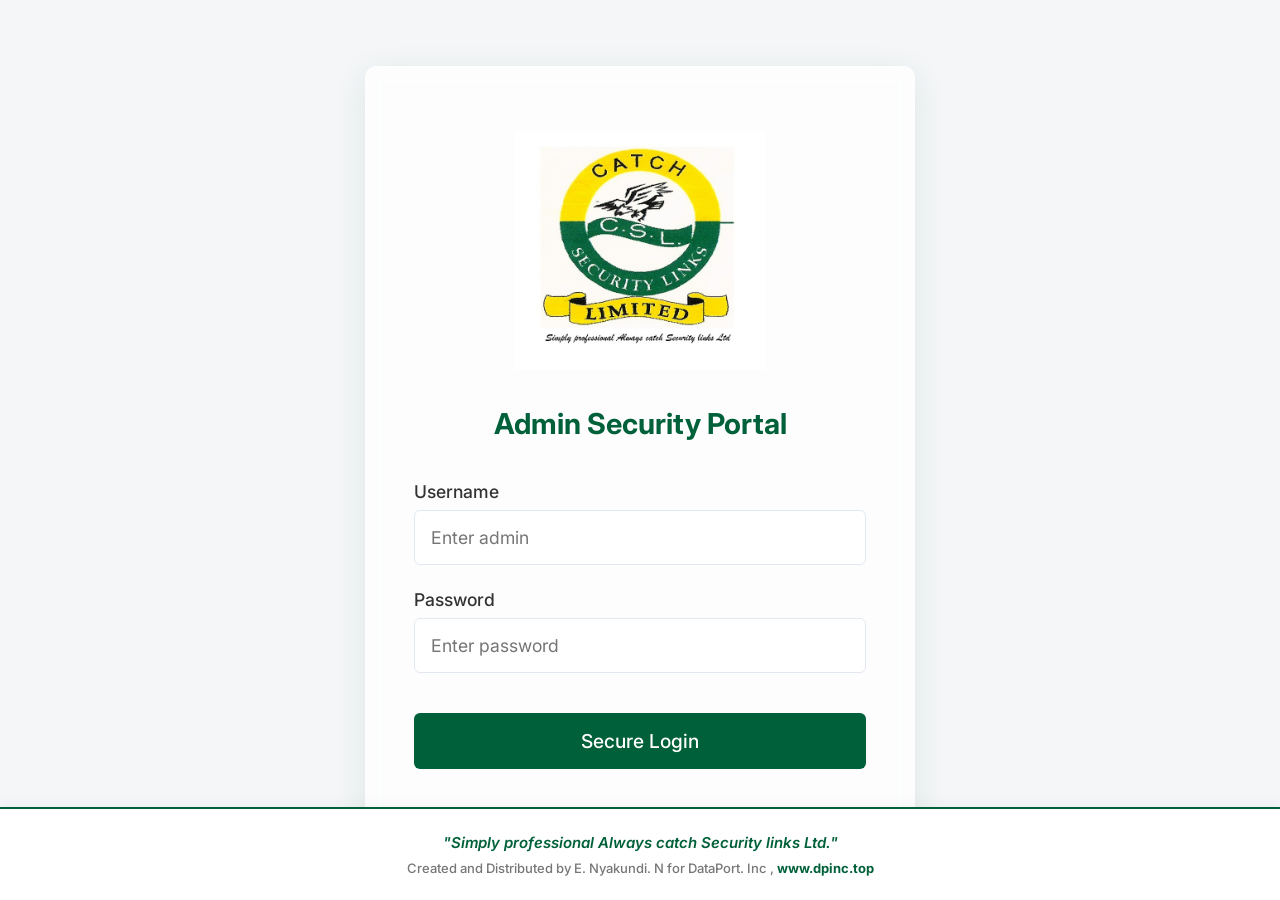
<file: login.html>
<!DOCTYPE html>
<html lang="en">
<head>
    <meta charset="UTF-8">
    <meta name="viewport" content="width=device-width, initial-scale=1.0">
    <title>Admin Login - Catch Security Links</title>
    <link href="https://fonts.googleapis.com/css2?family=Inter:wght@300;400;500;600;700&display=swap" rel="stylesheet">
    <link rel="stylesheet" href="css/style.css">
    <link rel="stylesheet" href="https://cdnjs.cloudflare.com/ajax/libs/font-awesome/6.4.0/css/all.min.css">
    <style>
        .login-wrapper {
            display: flex;
            justify-content: center;
            align-items: center;
            min-height: 100vh;
            width: 100%;
            background-color: var(--csl-light);
            position: relative;
        }
        .login-card {
            width: 100%;
            max-width: 550px;
            padding: 4rem 3rem;
            text-align: center;
            border-radius: 12px;
        }
        .login-card img.logo {
            width: 250px;
            height: auto;
            margin-bottom: 2rem;
        }
        .login-card h2 {
            color: var(--csl-green);
            margin-bottom: 2.5rem;
            font-size: 1.8rem;
        }
        .login-card form {
            text-align: left;
        }
        .login-card .form-group {
            margin-bottom: 1.5rem;
        }
        .login-card label {
            font-size: 1.1rem;
            margin-bottom: 0.5rem;
        }
        .login-card input {
            padding: 1rem;
            font-size: 1.1rem;
        }
        .login-card button {
            padding: 1rem;
            font-size: 1.2rem;
            margin-top: 1rem;
        }
    </style>
</head>
<body>

    <div class="login-wrapper">
        <div class="glass-card login-card">
            <img src="img/logo.jpg" alt="Catch Security Logo" class="logo">
            <h2 id="portal-title">Admin Security Portal</h2>
            
            <!-- Step 1 Form: Username/Password -->
            <form id="loginForm" onsubmit="handleLogin(event)">
                <div class="form-group">
                    <label>Username</label>
                    <input type="text" id="username" class="form-control" placeholder="Enter admin" required>
                </div>
                <div class="form-group mb-2">
                    <label>Password</label>
                    <input type="password" id="password" class="form-control" placeholder="Enter password" required>
                </div>
                <button type="submit" class="btn btn-primary" style="width: 100%;" id="login-btn">Secure Login</button>
                <div id="login-error" style="color: red; margin-top: 1rem; text-align: center; display: none;"></div>
            </form>

            <!-- Step 2 Form: Two-Step Verification OTP -->
            <form id="otpForm" onsubmit="handleVerifyOtp(event)" style="display: none;">
                <p style="margin-bottom: 1.5rem; color: #555; font-size: 0.95rem;">
                    A 6-digit security code has been sent to <strong id="admin-email-display">your email</strong>. Please enter the code below to complete authorization.
                </p>
                <div class="form-group mb-2">
                    <label>Verification Code (OTP)</label>
                    <input type="text" id="otp-code" class="form-control" placeholder="E.g. 123456" maxlength="6" pattern="\d{6}" required style="text-align: center; font-size: 1.5rem; letter-spacing: 5px; font-weight: bold;">
                </div>
                <button type="submit" class="btn btn-primary" style="width: 100%;" id="otp-btn">Verify & Authenticate</button>
                <div style="margin-top: 1.5rem; text-align: center;">
                    <a href="#" onclick="backToLogin(event)" style="color: var(--csl-green); font-weight: 600; text-decoration: none; font-size: 0.9rem;"><i class="fa-solid fa-arrow-left"></i> Back to Login</a>
                </div>
                <div id="otp-error" style="color: red; margin-top: 1rem; text-align: center; display: none;"></div>
                
                <div style="margin-top: 2rem; background: rgba(0, 96, 57, 0.05); border: 1px solid rgba(0,96,57,0.1); border-radius: 8px; padding: 1rem; text-align: left;">
                    <p style="font-size: 11px; color: #555; line-height: 1.4; margin: 0;">
                        <i class="fa-solid fa-circle-info" style="color: var(--csl-green);"></i> <strong>Local Environment:</strong> If your local mail server is not configured, you can retrieve the verification code from the <code style="background: #e2e8f0; padding: 2px 4px; border-radius: 3px; font-weight: bold; font-family: monospace;">otp_log.txt</code> file in your main project folder.
                    </p>
                </div>
            </form>
        </div>

        <!-- Sticky Bottom Footer -->
        <footer style="position: absolute; bottom: 0; left: 0; width: 100%; text-align: center; padding: 1.5rem; border-top: 2px solid var(--csl-green); background: white; box-shadow: 0 -4px 15px rgba(0,0,0,0.03);">
            <h4 style="color: var(--csl-green); margin-bottom: 0.5rem; font-style: italic; font-weight: 600; font-size: 15px;">"Simply professional Always catch Security links Ltd."</h4>
            <p style="font-size: 13px; color: #777; font-weight: 500;">
                Created and Distributed by E. Nyakundi. N for DataPort. Inc , 
                <a href="https://www.dpinc.top" target="_blank" style="color: var(--csl-green); text-decoration: none; font-weight: bold;">www.dpinc.top</a>
            </p>
        </footer>
    </div>

    <script>
        let registeredEmail = "";

        async function handleLogin(e) {
            e.preventDefault();
            const user = document.getElementById('username').value;
            const pass = document.getElementById('password').value;
            const btn = document.getElementById('login-btn');
            const err = document.getElementById('login-error');

            btn.innerText = "Authenticating...";
            err.style.display = 'none';

            try {
                const response = await fetch('backend/api.php?action=login', {
                    method: 'POST',
                    headers: { 'Content-Type': 'application/json' },
                    body: JSON.stringify({ username: user, password: pass })
                });
                
                const result = await response.json();
                
                if (result.status === 'otp_sent') {
                    registeredEmail = result.email;
                    document.getElementById('admin-email-display').innerText = registeredEmail;
                    document.getElementById('portal-title').innerText = "Two-Step Verification";
                    document.getElementById('loginForm').style.display = 'none';
                    document.getElementById('otpForm').style.display = 'block';
                    document.getElementById('otp-code').focus();
                } else {
                    err.innerText = result.message;
                    err.style.display = 'block';
                }
            } catch (error) {
                err.innerText = "Server error. Is XAMPP running?";
                err.style.display = 'block';
            } finally {
                btn.innerText = "Secure Login";
            }
        }

        async function handleVerifyOtp(e) {
            e.preventDefault();
            const otpVal = document.getElementById('otp-code').value;
            const btn = document.getElementById('otp-btn');
            const err = document.getElementById('otp-error');

            btn.innerText = "Verifying...";
            err.style.display = 'none';

            try {
                const response = await fetch('backend/api.php?action=verify_otp', {
                    method: 'POST',
                    headers: { 'Content-Type': 'application/json' },
                    body: JSON.stringify({ email: registeredEmail, otp_code: otpVal })
                });
                
                const result = await response.json();
                
                if (result.status === 'success') {
                    sessionStorage.setItem('admin_auth', 'true');
                    window.location.href = 'index.html';
                } else {
                    err.innerText = result.message;
                    err.style.display = 'block';
                }
            } catch (error) {
                err.innerText = "Server error. Is XAMPP running?";
                err.style.display = 'block';
            } finally {
                btn.innerText = "Verify & Authenticate";
            }
        }

        function backToLogin(e) {
            e.preventDefault();
            document.getElementById('portal-title').innerText = "Admin Security Portal";
            document.getElementById('otpForm').style.display = 'none';
            document.getElementById('loginForm').style.display = 'block';
            document.getElementById('otp-error').style.display = 'none';
            document.getElementById('login-error').style.display = 'none';
        }
    </script>
</body>
</html>
</file>
<file: css/style.css>
:root {
    /* C.S.L Colors from Logo */
    --csl-green: #006039;
    --csl-yellow: #FFD700;
    --csl-dark: #1a1e21;
    --csl-light: #f4f6f8;
    --csl-white: #ffffff;
    --csl-text: #333333;
    --csl-gray: #e2e8f0;

    /* Glassmorphism Variables */
    --glass-bg: rgba(255, 255, 255, 0.8);
    --glass-border: rgba(255, 255, 255, 0.4);
    --glass-shadow: 0 8px 32px 0 rgba(0, 96, 57, 0.1);
}

* {
    margin: 0;
    padding: 0;
    box-sizing: border-box;
    font-family: 'Inter', -apple-system, BlinkMacSystemFont, 'Segoe UI', Roboto, Helvetica, Arial, sans-serif;
}

body {
    background-color: var(--csl-light);
    color: var(--csl-text);
    display: flex;
    min-height: 100vh;
}

/* Sidebar */
.sidebar {
    width: 260px;
    background-color: var(--csl-green);
    color: var(--csl-white);
    display: flex;
    flex-direction: column;
    padding: 2rem 0;
    box-shadow: 4px 0 15px rgba(0,0,0,0.1);
}

.sidebar .brand {
    padding: 0 2rem;
    margin-bottom: 3rem;
    display: flex;
    align-items: center;
    gap: 10px;
}

.sidebar .brand h2 {
    color: var(--csl-yellow);
    font-size: 1.5rem;
    letter-spacing: 1px;
}

.sidebar ul {
    list-style: none;
    flex: 1;
}

.sidebar ul li {
    padding: 1rem 2rem;
    cursor: pointer;
    transition: all 0.3s ease;
    border-left: 4px solid transparent;
}

.sidebar ul li:hover, .sidebar ul li.active {
    background-color: rgba(255, 215, 0, 0.1);
    border-left-color: var(--csl-yellow);
    color: var(--csl-yellow);
}

/* Main Content Wrapper */
.main-content {
    flex: 1;
    padding: 2rem 3rem;
    overflow-y: auto;
}

/* Top Nav */
.top-nav {
    display: flex;
    justify-content: space-between;
    align-items: center;
    margin-bottom: 2.5rem;
}

.top-nav h1 {
    font-size: 2rem;
    color: var(--csl-dark);
}

.user-profile {
    display: flex;
    align-items: center;
    gap: 10px;
}

/* Glassmorphism Cards */
.glass-card {
    background: var(--glass-bg);
    backdrop-filter: blur(10px);
    -webkit-backdrop-filter: blur(10px);
    border-radius: 12px;
    border: 1px solid var(--glass-border);
    box-shadow: var(--glass-shadow);
    padding: 1.5rem;
}

/* Dashboard Grid */
.dashboard-grid {
    display: grid;
    grid-template-columns: repeat(auto-fit, minmax(240px, 1fr));
    gap: 1.5rem;
    margin-bottom: 2.5rem;
}

.stat-card {
    text-align: center;
    position: relative;
    overflow: hidden;
}

.stat-card::before {
    content: '';
    position: absolute;
    top: 0;
    left: 0;
    width: 100%;
    height: 4px;
    background-color: var(--csl-green);
}

.stat-card.yellow-accent::before {
    background-color: var(--csl-yellow);
}

.stat-card h3 {
    color: #64748b;
    font-size: 0.9rem;
    margin-bottom: 0.5rem;
    text-transform: uppercase;
}

.stat-card .value {
    font-size: 2rem;
    font-weight: bold;
    color: var(--csl-dark);
}

/* Tables */
.table-container {
    overflow-x: auto;
}

table {
    width: 100%;
    border-collapse: collapse;
}

th, td {
    padding: 1rem;
    text-align: left;
    border-bottom: 1px solid var(--csl-gray);
}

th {
    background-color: rgba(0, 96, 57, 0.05);
    color: var(--csl-green);
    font-weight: 600;
}

/* Buttons */
.btn {
    padding: 0.6rem 1.2rem;
    border: none;
    border-radius: 6px;
    cursor: pointer;
    font-weight: 500;
    transition: all 0.3s ease;
}

.btn-primary {
    background-color: var(--csl-green);
    color: white;
}

.btn-primary:hover {
    background-color: #004d2e;
    box-shadow: 0 4px 10px rgba(0, 96, 57, 0.2);
}

.btn-accent {
    background-color: var(--csl-yellow);
    color: var(--csl-dark);
}

.btn-accent:hover {
    background-color: #f0c900;
}

/* Forms */
.form-group {
    margin-bottom: 1rem;
}
.form-group label {
    display: block;
    margin-bottom: 0.5rem;
    font-weight: 500;
}
.form-control {
    width: 100%;
    padding: 0.6rem;
    border: 1px solid var(--csl-gray);
    border-radius: 6px;
    outline: none;
}
.form-control:focus {
    border-color: var(--csl-green);
}

/* Utilities */
.text-green { color: var(--csl-green); }
.text-yellow { color: var(--csl-yellow); }
.flex { display: flex; }
.justify-between { justify-content: space-between; }
.align-center { align-items: center; }
.mb-1 { margin-bottom: 1rem; }
.mb-2 { margin-bottom: 2rem; }
.gap-1 { gap: 1rem; }

/* Modal Styles */
.modal {
    display: none; 
    position: fixed; 
    z-index: 1000; 
    left: 0;
    top: 0;
    width: 100%; 
    height: 100%; 
    overflow: auto; 
    background-color: rgba(0,0,0,0.5); 
    backdrop-filter: blur(5px);
}
.modal-content {
    background-color: #fefefe;
    margin: 5% auto;
    width: 80%;
    max-width: 800px;
    padding: 2rem;
    box-shadow: 0 4px 20px rgba(0,0,0,0.2);
}
.close-modal {
    color: #aaa;
    font-size: 28px;
    font-weight: bold;
    cursor: pointer;
}
.close-modal:hover,
.close-modal:focus {
    color: var(--csl-green);
    text-decoration: none;
}

/* Styles applied only during PDF export */
#report-content.pdf-mode {
    width: 1056px !important;
    min-width: 1056px !important;
    background: #ffffff !important;
    padding: 10px !important;
}
#report-content.pdf-mode img {
    height: 50px !important;
}
#report-content.pdf-mode h2 {
    font-size: 14px !important;
}
#report-content.pdf-mode p {
    font-size: 8px !important;
    margin: 0.1rem 0 !important;
}
#report-content.pdf-mode table {
    width: 100% !important;
    font-size: 5.5px !important;
    border-collapse: collapse !important;
}
#report-content.pdf-mode th, #report-content.pdf-mode td {
    padding: 3px 1px !important;
    font-size: 5.5px !important;
    white-space: nowrap !important;
}
#report-content.pdf-mode th:nth-child(2), #report-content.pdf-mode td:nth-child(2),
#report-content.pdf-mode th:nth-child(6), #report-content.pdf-mode td:nth-child(6),
#report-content.pdf-mode th:nth-child(7), #report-content.pdf-mode td:nth-child(7) {
    white-space: normal !important;
    word-break: normal !important;
}
#report-content.pdf-mode #payroll-sacco-summary {
    display: none !important;
}
</file>
